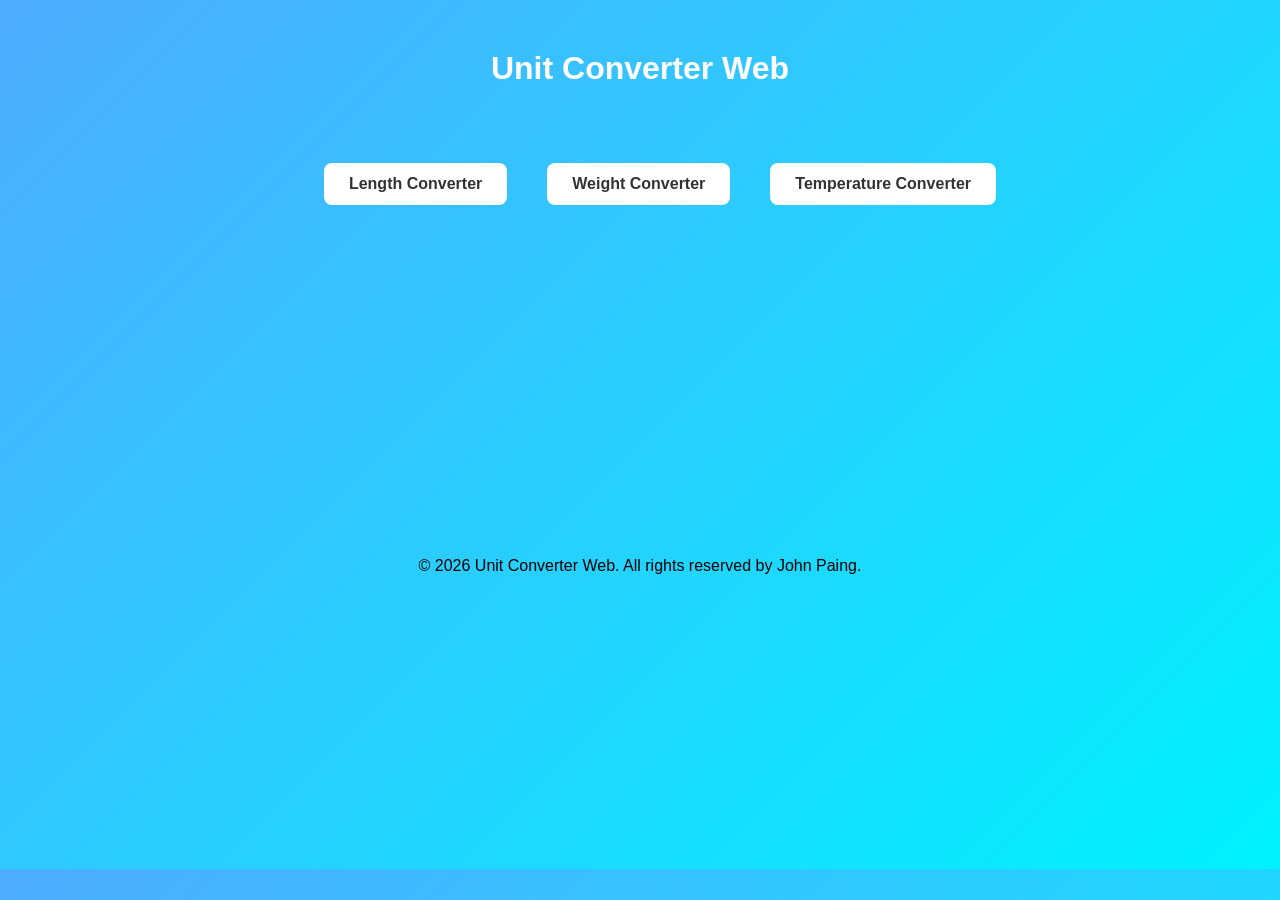
<file: index.html>
<!DOCTYPE html>
<html lang="en">
<head>
    <meta charset="UTF-8">
    <meta name="viewport" content="width=device-width, initial-scale=1.0">
    <title>Home</title>
    <link rel="stylesheet" href="style.css">
</head>
<body>
         <h1>Unit Converter Web</h1>
        <main class="main">
        <nav class="nav">
            <ul>
                <li><a href="length.html">Length Converter</a></li>
                <li><a href="weight.html">Weight Converter</a></li>
                <li><a href="temper.html">Temperature Converter</a></li>
            </ul>
        </nav>
        </main>
</body>
<footer>
    <p class="foot">&copy; 2026 Unit Converter Web. All rights reserved by John Paing.</p>
</footer>
</html>
</file>
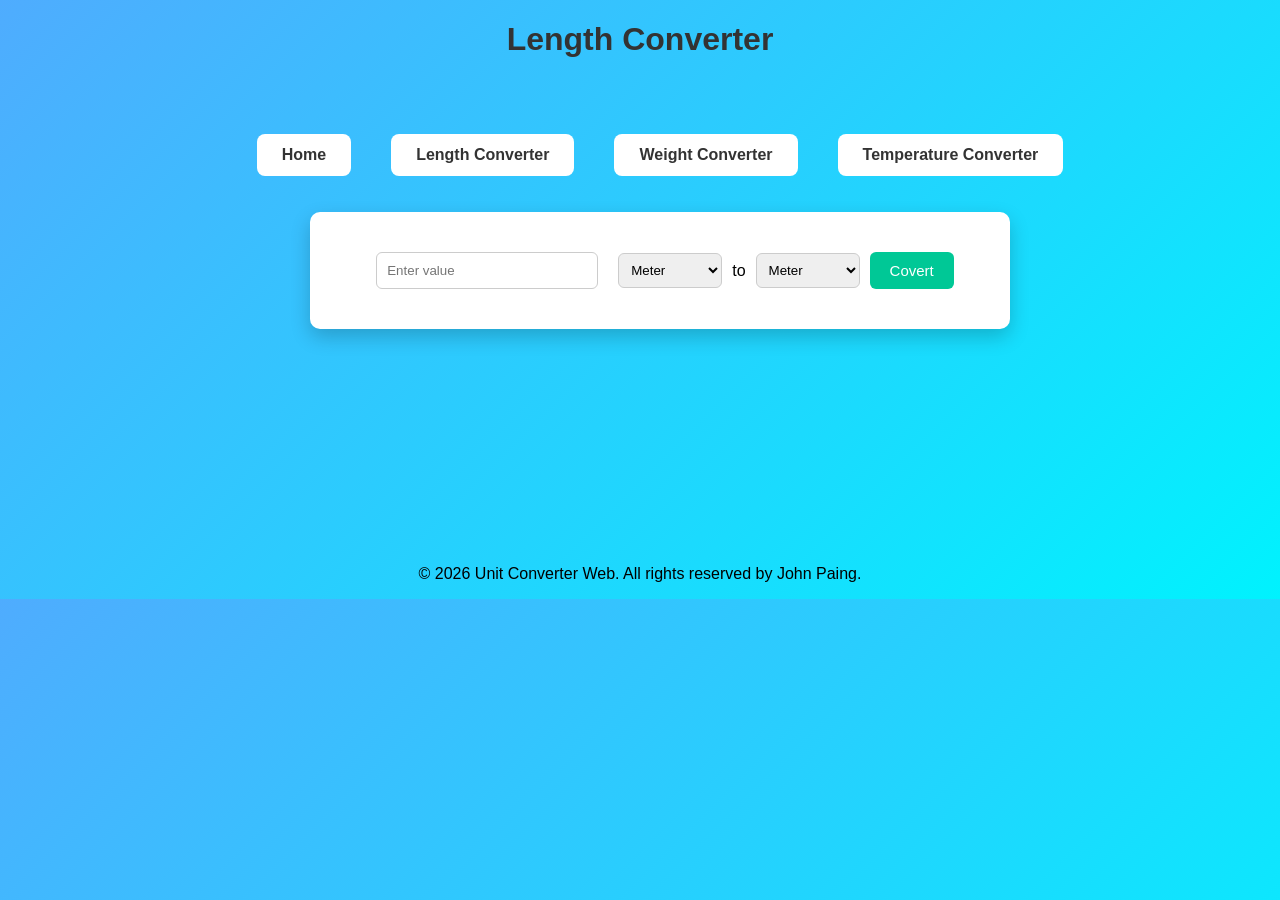
<file: length.html>
<!DOCTYPE html>
<html lang="en">
<head>
    <meta charset="UTF-8">
    <meta name="viewport" content="width=device-width, initial-scale=1.0">
    <title>Length Converter</title>
    <script src="script.js"></script>
    <link rel="stylesheet" href="tabs.css"/>
    
</head>
<body>
      <h1>Length Converter</h1>

      <main class="main">
        <nav class="nav">
            <ul>
                <li><a href="index.html">Home</a></li>
                <li><a href="length.html">Length Converter</a></li>
                <li><a href="weight.html">Weight Converter</a></li>
                <li><a href="temper.html">Temperature Converter</a></li>
            </ul>
        </nav>
      </main>

      <form onsubmit="convertLength(); return false;" id="form">
      <div>
       <input type="number" id="inputValue" placeholder="Enter value" required>
      </div>
       <select id="fromLength">
        <option value="m">Meter</option>
        <option value="km">Kilometer</option>
        <option value="mm">Millimeter</option>
        <option value="cm">Centimeter</option>
        <option value="mile">Mile</option>
        <option value="yard">Yard</option>
        <option value="foot">Foot</option>
        <option value="inch">Inch</option>
       </select>

       to

       <select id="toLength">
        <option value="m">Meter</option>
        <option value="km">Kilometer</option>
        <option value="mm">Millimeter</option>
        <option value="cm">Centimeter</option>
        <option value="mile">Mile</option>
        <option value="yard">Yard</option>
        <option value="foot">Foot</option>
        <option value="inch">Inch</option>
       </select>
        
         <button type="submit" id="sub" >Covert</button>
         <button onclick="resetForm()" type="reset" id="bt" style="display:none;">Reset</button>
    </form>

    <p id="Result"></p>

    
</body>
<footer>
    <p class="foot">&copy; 2026 Unit Converter Web. All rights reserved by John Paing.</p>
</footer>
</html>
</file>
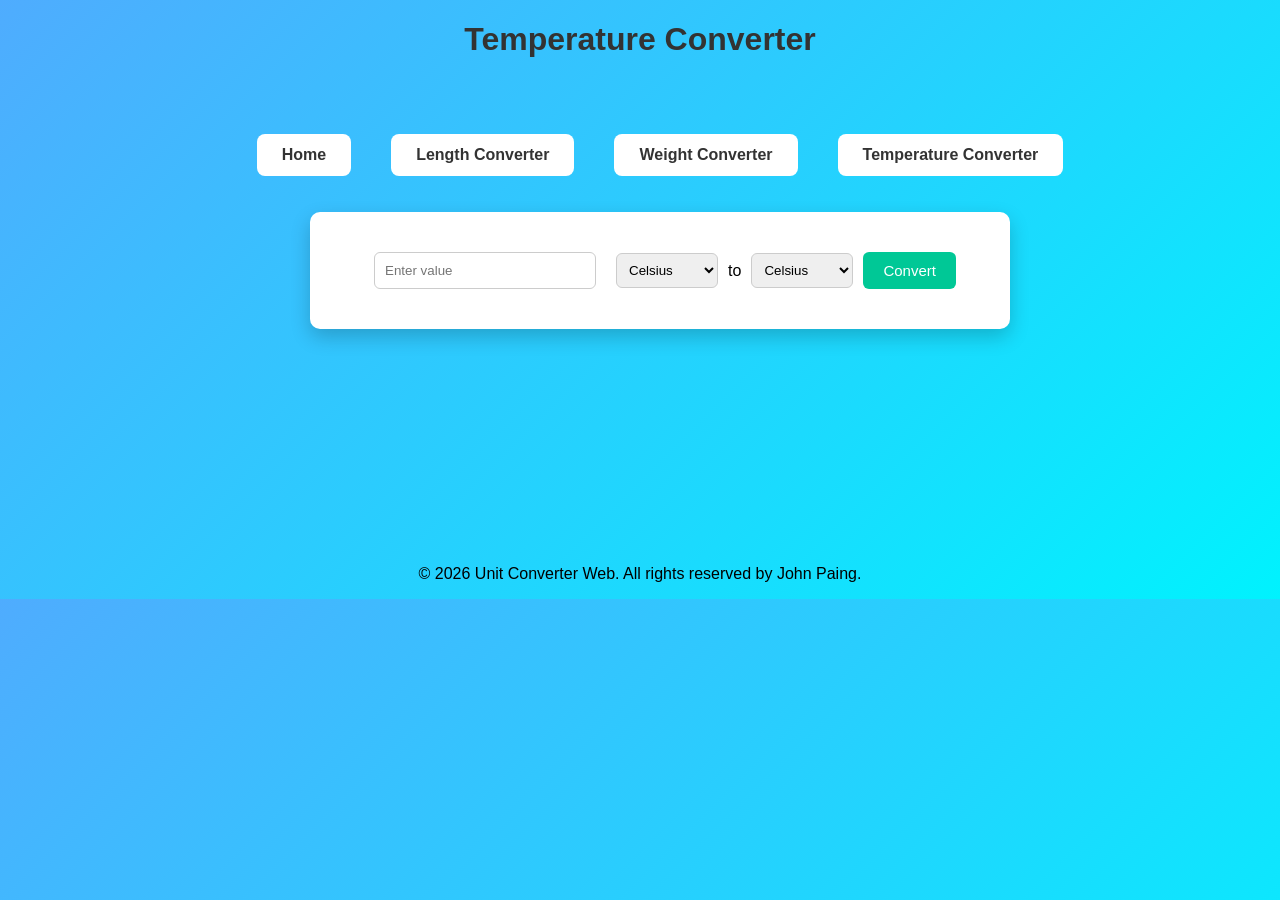
<file: temper.html>
<!DOCTYPE html>
<html lang="en">
<head>
    <meta charset="UTF-8">
    <meta name="viewport" content="width=device-width, initial-scale=1.0">
    <title>Temperature Converter</title>
    <script src="script.js"></script>
     <link rel="stylesheet" href="tabs.css"/>
</head>
<body>
    <h1>Temperature Converter</h1>

    <main class="main">
        <nav class="nav">
            <ul>
                <li><a href="index.html">Home</a></li>
                <li><a href="length.html">Length Converter</a></li>
                <li><a href="weight.html">Weight Converter</a></li>
                <li><a href="temper.html">Temperature Converter</a></li>
            </ul>
        </nav>
      </main>


    <form onsubmit="convertTemperature(); return false;" id="form">
        
        <input type="number" id="input" placeholder="Enter value">
        <select id="fromtemp">
            <option value="C">Celsius</option>
            <option value="F">Fahrenheit</option>
            <option value="K">Kelvin</option>
        </select>

        to

        <select id="totemp">
            <option value="C">Celsius</option>
            <option value="F">Fahrenheit</option>
            <option value="K">Kelvin</option>
        </select>

        <button type="submit" id="sub">Convert</button>
        <button onclick="resetForm()" type="reset" id="bt" style="display:none;">Reset</button>
    </form>

    <p id="Result"></p>

    

</body>
<footer>
    <p class="foot">&copy; 2026 Unit Converter Web. All rights reserved by John Paing.</p>
</footer>
</html>
</file>
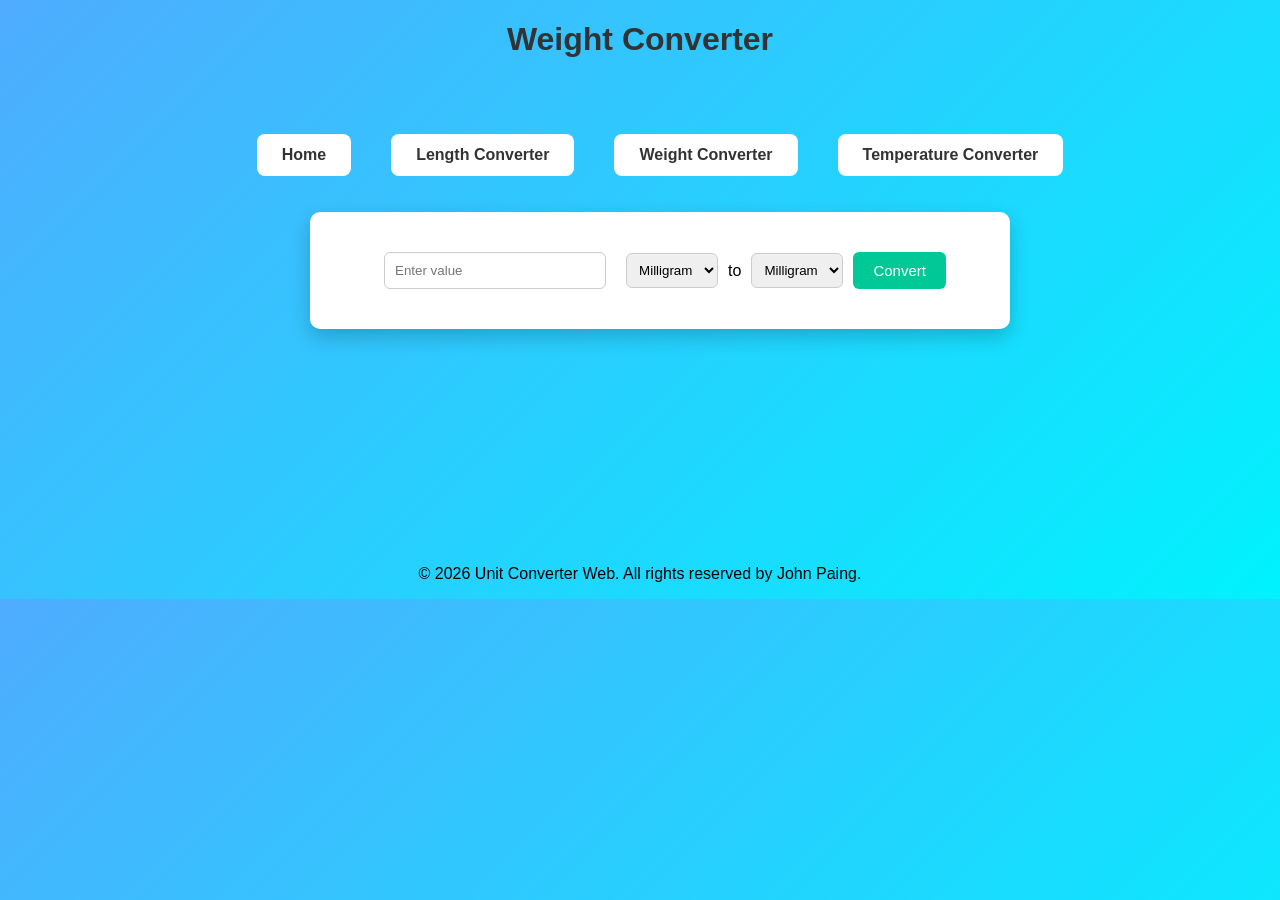
<file: weight.html>
<!DOCTYPE html>
<html lang="en">
<head>
    <meta charset="UTF-8">
    <meta name="viewport" content="width=device-width, initial-scale=1.0">
    <title>Weight Converter</title>
    <script src="script.js"></script>
     <link rel="stylesheet" href="tabs.css"/>
</head>
<body>
    <h1>Weight Converter</h1>

    <main class="main">
        <nav class="nav">
            <ul>
                <li><a href="index.html">Home</a></li>
                <li><a href="length.html">Length Converter</a></li>
                <li><a href="weight.html">Weight Converter</a></li>
                <li><a href="temper.html">Temperature Converter</a></li>
            </ul>
        </nav>
      </main>
 
    <form onsubmit="convertWeight(); return false;" id="form">
        
        <input type="number" id="input" placeholder="Enter value">
        <select id="fromweight">
            <option value="mg">Milligram</option>
            <option value="g">Gram</option>
            <option value="kg">Kilogram</option>
            <option value="lb">Pound</option>
            <option value="oz">Ounce</option>
        </select>

        to

        <select id="toweight">
            <option value="mg">Milligram</option>
            <option value="g">Gram</option>
            <option value="kg">Kilogram</option>
            <option value="lb">Pound</option>
            <option value="oz">Ounce</option>
        </select>

        <button type="submit" id="sub">Convert</button>
        <button onclick="resetForm()" type="reset" id="bt" style="display:none;">Reset</button>
    </form>

    <p id="Result"></p>

    

</body>
<footer>
    <p class="foot">&copy; 2026 Unit Converter Web. All rights reserved by John Paing.</p>
</footer>
</html>
</file>
<file: style.css>
*{
    font-family: sans-serif;
    
}

body{
font-family:Arial, sans-serif;
background:linear-gradient(135deg,#4facfe,#00f2fe);
text-align:center;
margin:0;
padding:0;
height:91vh;
}

h1{
margin-top:50px;
color:white;
}

.main{
display:flex;
justify-content:center;
margin-top:40px;
}

.nav ul{
list-style:none;
display:flex;
  
  
  
}

.nav li{
margin:20px;
justify-content: center;

}

.nav a{
text-decoration:none;
background:white;
padding:12px 25px;
border-radius:8px;
color:#333;
font-weight:bold;
display:inline-block;
}

.nav a:hover{
background:#4facfe;
color:white;
}

footer{
   padding-top: 300px; 
   text-align: center;
}
</file>
<file: tabs.css>
*{
    font-family: sans-serif;

}

body{
font-family: Arial, sans-serif;
background: linear-gradient(135deg,#4facfe,#00f2fe);
margin:0;
padding:0;

}

h1{
text-align: center;
color:#333;
}

form{
background:white;
padding:30px;
border-radius:10px;
width:50%;
margin-left: 310px;
box-shadow:0 8px 20px rgba(0,0,0,0.2);
display: flex;
justify-content: center;
align-items: center;
text-align:center;
}

input{
width:200px;
padding:10px;
margin:10px;
border-radius:6px;
border:1px solid #ccc;
}

select{
padding:8px;
margin:10px;
border-radius:6px;
border:1px solid #ccc;
}

button{
padding:10px 20px;
background:#00c896;
border:none;
color:white;
border-radius:6px;
cursor:pointer;
font-size:15px;
}

button:hover{
    background-color: aliceblue;
    color:#06648a;
}

#Result{
margin-top:20px;
font-size:18px;
font-weight:bold;
text-align:center;
color:#222;
}

.main{
display:flex;
justify-content:center;
margin-top:40px;
}

.nav ul{
list-style:none;
display:flex;
  
  
  
}

.nav li{
margin:20px;
justify-content: center;

}

.nav a{
text-decoration:none;
background:white;
padding:12px 25px;
border-radius:8px;
color:#333;
font-weight:bold;
display:inline-block;

}

.nav a:hover{
background:#4facfe;
color:white;
}

footer{
   padding-top: 200px; 
   text-align: center;
}
</file>
